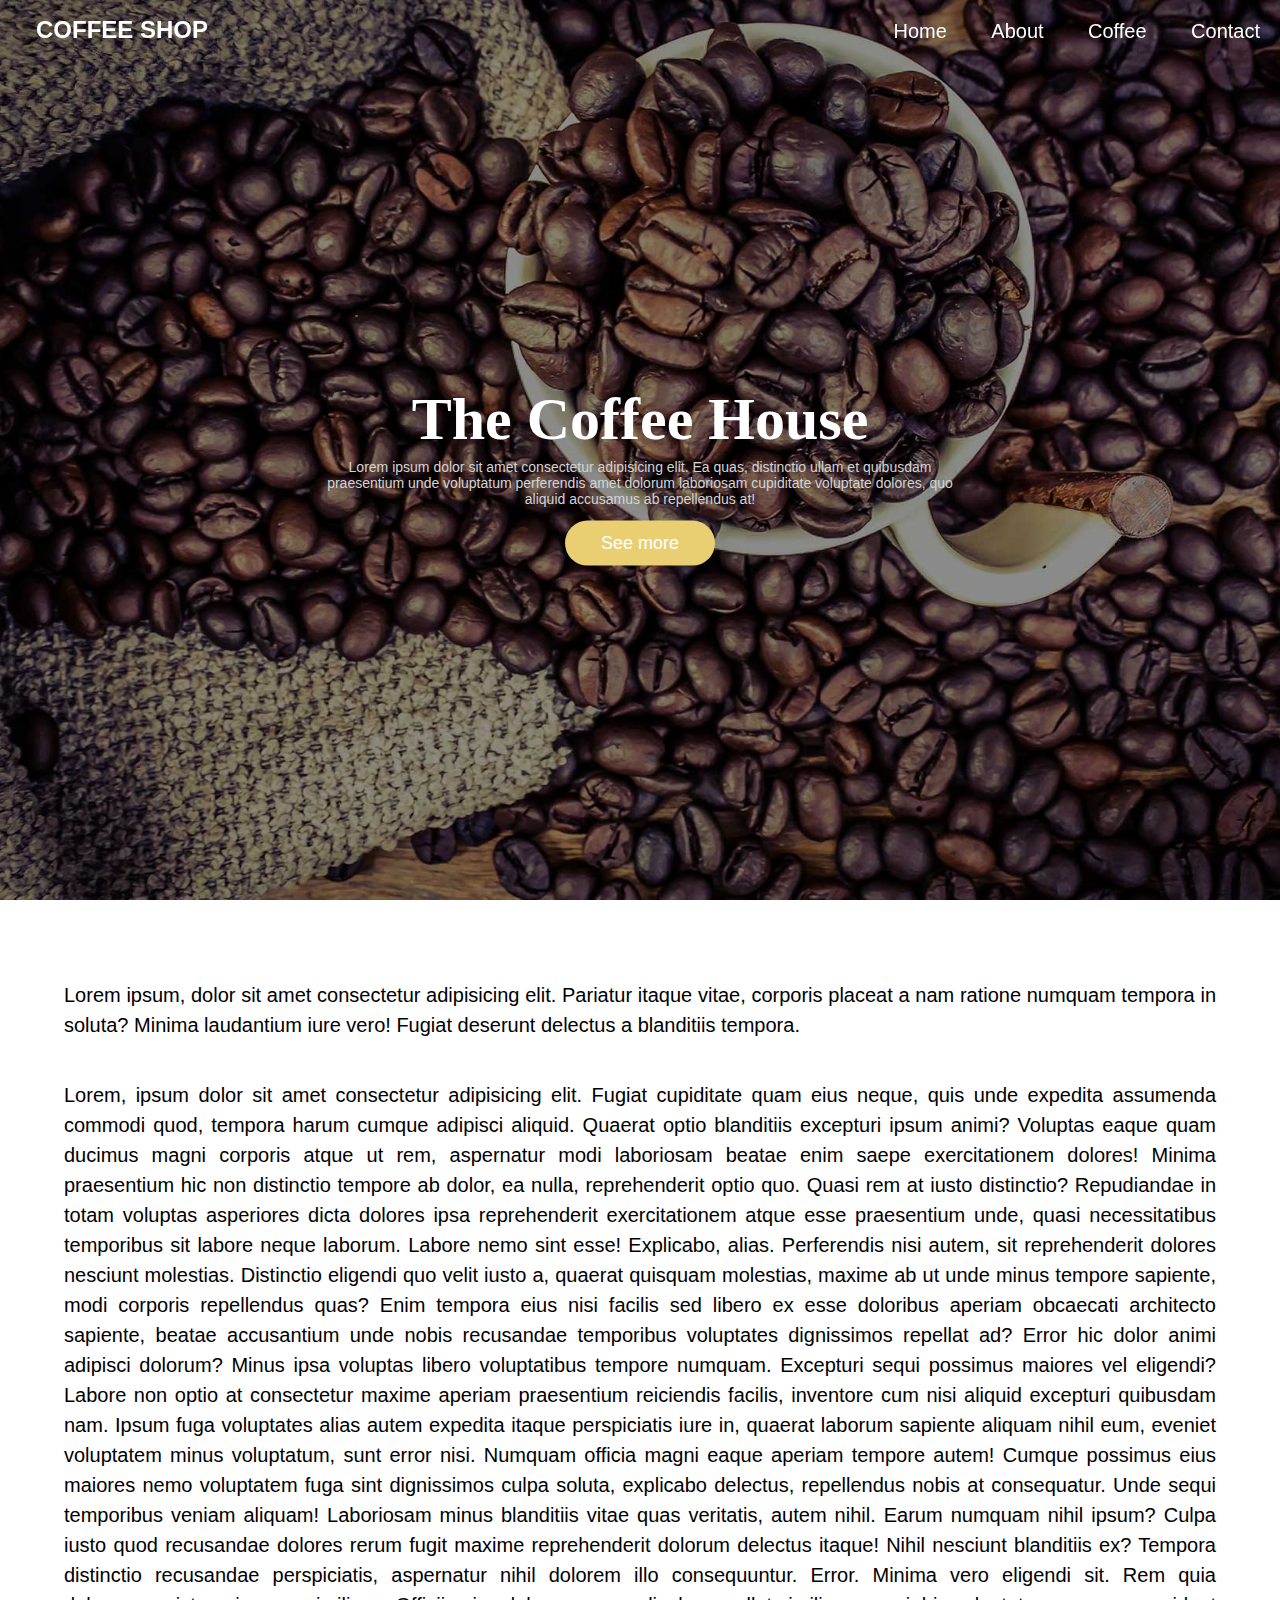
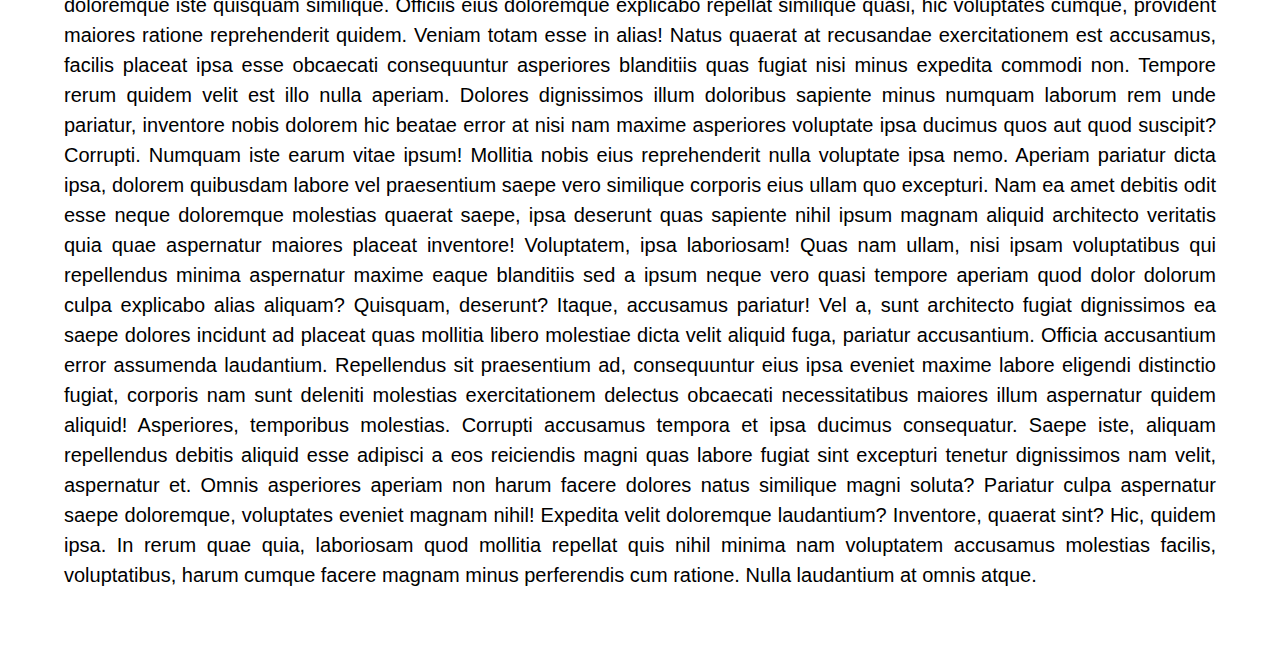
<file: Coffee Shop/index.html>
<!DOCTYPE html>
<html lang="en">
<head>
    <meta charset="UTF-8">
    <meta name="viewport" content="width=device-width, initial-scale=1.0">
    <meta http-equiv="X-UA-Compatible" content="ie=edge">
    <title>Coffee Shop</title>
    <link rel="stylesheet" href="style.css">
    <script src="jquery.min.js"></script>
</head>
<script>
    $(window).on("scroll", function(){
        if($(window).scrollTop() > 50) {
            $('.nav ul').addClass('black');
            $('.logo').addClass('white');
        } else {
            $('.nav ul').removeClass('black');
            $('.logo').removeClass('white');
        }
    });
</script>
<body>
    <div class="wrapper">
        <div class="header">
            <div class="logo">Coffee Shop</div>
            <div class="nav">
                <ul>
                    <li><a href="#">Home</a></li>
                    <li><a href="#">About</a></li>
                    <li><a href="#">Coffee</a></li>
                    <li><a href="#">Contact</a></li>
                </ul>
            </div>
            <div class="banner">
                <h2>The Coffee House</h2>
                <p>Lorem ipsum dolor sit amet consectetur adipisicing elit. Ea quas, distinctio ullam et quibusdam praesentium unde voluptatum perferendis amet dolorum laboriosam cupiditate voluptate dolores, quo aliquid accusamus ab repellendus at!</p>
                <button type="button">See more</button>
            </div>
        </div>
        <div class="content">
            <p>Lorem ipsum, dolor sit amet consectetur adipisicing elit. Pariatur itaque vitae, corporis placeat a nam ratione numquam tempora in soluta? Minima laudantium iure vero! Fugiat deserunt delectus a blanditiis tempora.</p>
            <p>Lorem, ipsum dolor sit amet consectetur adipisicing elit. Fugiat cupiditate quam eius neque, quis unde expedita assumenda commodi quod, tempora harum cumque adipisci aliquid. Quaerat optio blanditiis excepturi ipsum animi?
            Voluptas eaque quam ducimus magni corporis atque ut rem, aspernatur modi laboriosam beatae enim saepe exercitationem dolores! Minima praesentium hic non distinctio tempore ab dolor, ea nulla, reprehenderit optio quo.
            Quasi rem at iusto distinctio? Repudiandae in totam voluptas asperiores dicta dolores ipsa reprehenderit exercitationem atque esse praesentium unde, quasi necessitatibus temporibus sit labore neque laborum. Labore nemo sint esse!
            Explicabo, alias. Perferendis nisi autem, sit reprehenderit dolores nesciunt molestias. Distinctio eligendi quo velit iusto a, quaerat quisquam molestias, maxime ab ut unde minus tempore sapiente, modi corporis repellendus quas?
            Enim tempora eius nisi facilis sed libero ex esse doloribus aperiam obcaecati architecto sapiente, beatae accusantium unde nobis recusandae temporibus voluptates dignissimos repellat ad? Error hic dolor animi adipisci dolorum?
            Minus ipsa voluptas libero voluptatibus tempore numquam. Excepturi sequi possimus maiores vel eligendi? Labore non optio at consectetur maxime aperiam praesentium reiciendis facilis, inventore cum nisi aliquid excepturi quibusdam nam.
            Ipsum fuga voluptates alias autem expedita itaque perspiciatis iure in, quaerat laborum sapiente aliquam nihil eum, eveniet voluptatem minus voluptatum, sunt error nisi. Numquam officia magni eaque aperiam tempore autem!
            Cumque possimus eius maiores nemo voluptatem fuga sint dignissimos culpa soluta, explicabo delectus, repellendus nobis at consequatur. Unde sequi temporibus veniam aliquam! Laboriosam minus blanditiis vitae quas veritatis, autem nihil.
            Earum numquam nihil ipsum? Culpa iusto quod recusandae dolores rerum fugit maxime reprehenderit dolorum delectus itaque! Nihil nesciunt blanditiis ex? Tempora distinctio recusandae perspiciatis, aspernatur nihil dolorem illo consequuntur. Error.
            Minima vero eligendi sit. Rem quia doloremque iste quisquam similique. Officiis eius doloremque explicabo repellat similique quasi, hic voluptates cumque, provident maiores ratione reprehenderit quidem. Veniam totam esse in alias!
            Natus quaerat at recusandae exercitationem est accusamus, facilis placeat ipsa esse obcaecati consequuntur asperiores blanditiis quas fugiat nisi minus expedita commodi non. Tempore rerum quidem velit est illo nulla aperiam.
            Dolores dignissimos illum doloribus sapiente minus numquam laborum rem unde pariatur, inventore nobis dolorem hic beatae error at nisi nam maxime asperiores voluptate ipsa ducimus quos aut quod suscipit? Corrupti.
            Numquam iste earum vitae ipsum! Mollitia nobis eius reprehenderit nulla voluptate ipsa nemo. Aperiam pariatur dicta ipsa, dolorem quibusdam labore vel praesentium saepe vero similique corporis eius ullam quo excepturi.
            Nam ea amet debitis odit esse neque doloremque molestias quaerat saepe, ipsa deserunt quas sapiente nihil ipsum magnam aliquid architecto veritatis quia quae aspernatur maiores placeat inventore! Voluptatem, ipsa laboriosam!
            Quas nam ullam, nisi ipsam voluptatibus qui repellendus minima aspernatur maxime eaque blanditiis sed a ipsum neque vero quasi tempore aperiam quod dolor dolorum culpa explicabo alias aliquam? Quisquam, deserunt?
            Itaque, accusamus pariatur! Vel a, sunt architecto fugiat dignissimos ea saepe dolores incidunt ad placeat quas mollitia libero molestiae dicta velit aliquid fuga, pariatur accusantium. Officia accusantium error assumenda laudantium.
            Repellendus sit praesentium ad, consequuntur eius ipsa eveniet maxime labore eligendi distinctio fugiat, corporis nam sunt deleniti molestias exercitationem delectus obcaecati necessitatibus maiores illum aspernatur quidem aliquid! Asperiores, temporibus molestias.
            Corrupti accusamus tempora et ipsa ducimus consequatur. Saepe iste, aliquam repellendus debitis aliquid esse adipisci a eos reiciendis magni quas labore fugiat sint excepturi tenetur dignissimos nam velit, aspernatur et.
            Omnis asperiores aperiam non harum facere dolores natus similique magni soluta? Pariatur culpa aspernatur saepe doloremque, voluptates eveniet magnam nihil! Expedita velit doloremque laudantium? Inventore, quaerat sint? Hic, quidem ipsa.
            In rerum quae quia, laboriosam quod mollitia repellat quis nihil minima nam voluptatem accusamus molestias facilis, voluptatibus, harum cumque facere magnam minus perferendis cum ratione. Nulla laudantium at omnis atque.</p>
        </div>
    </div>
</body>

</html>
</file>
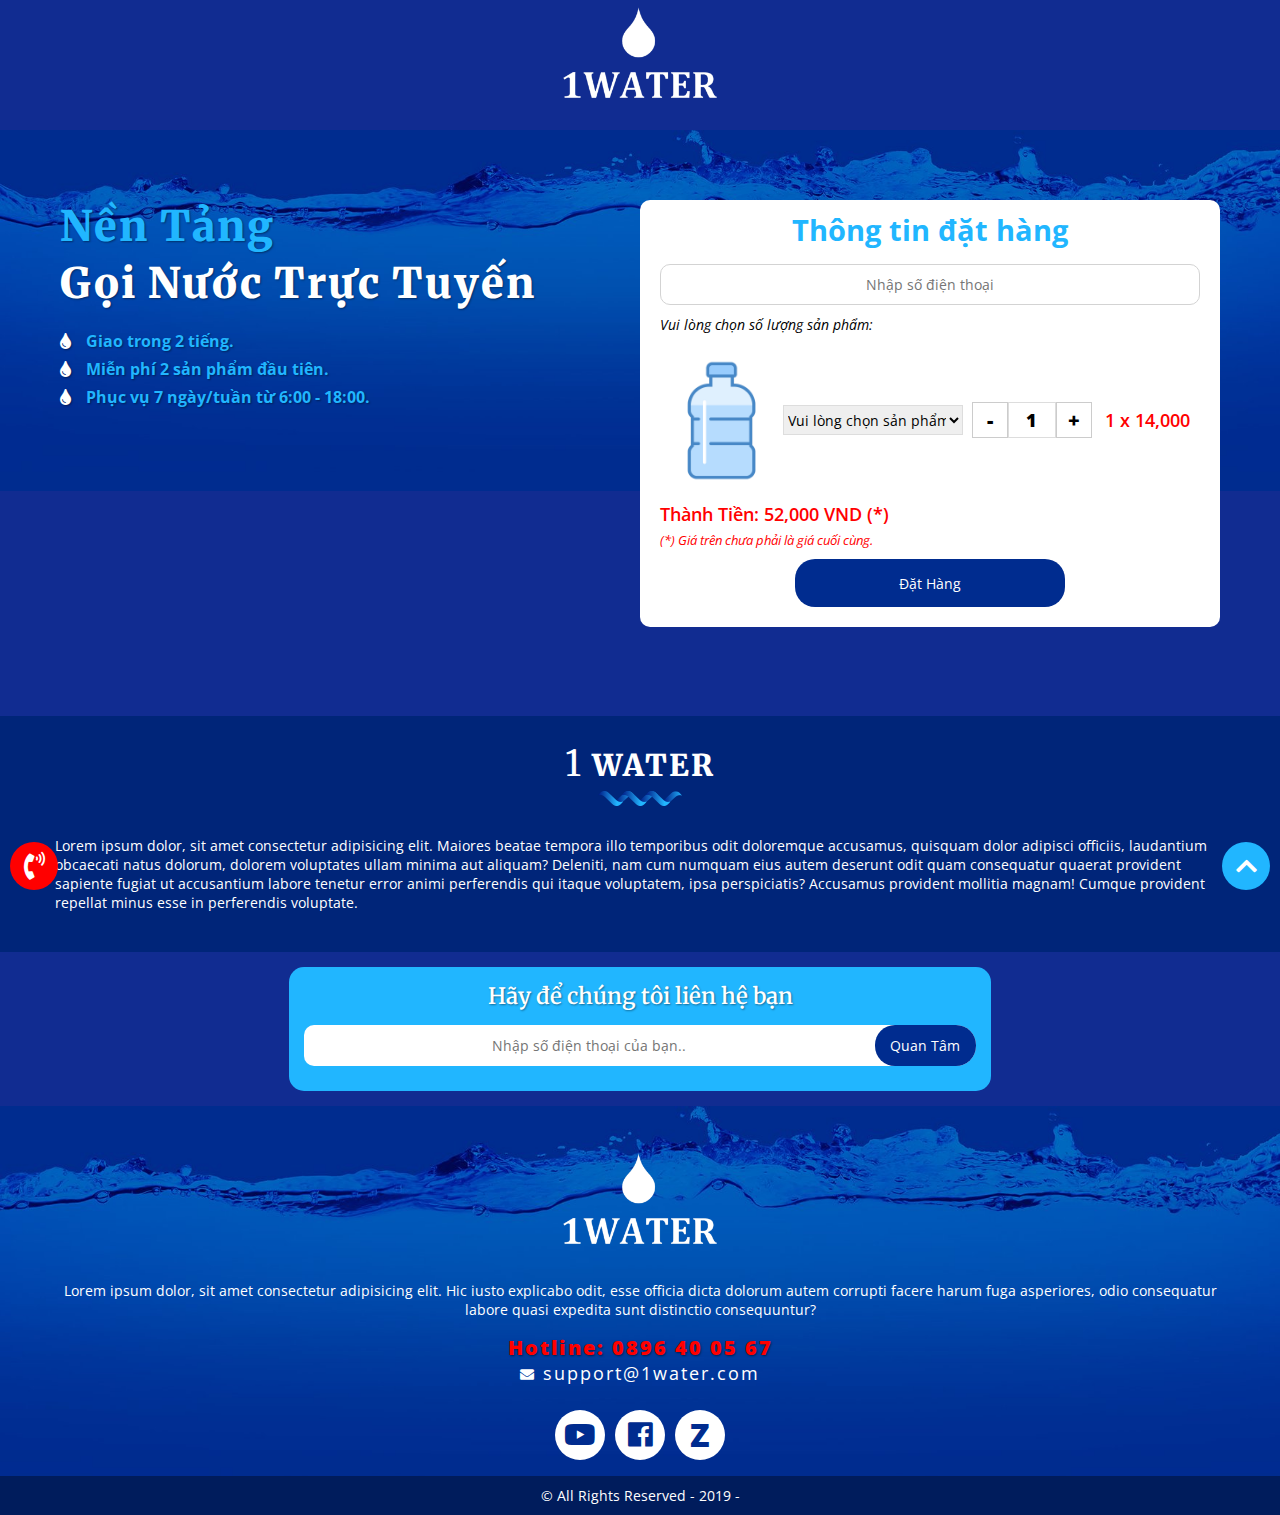
<file: Water/HomePage.html>
<!DOCTYPE html>
<html lang="en">
<head>
    <meta charset="UTF-8">
    <meta name="viewport" content="width=device-width, initial-scale=1.0">
    <meta http-equiv="X-UA-Compatible" content="ie=edge">
    <title>1 Water </title>
    <link href="https://fonts.googleapis.com/css?family=Merriweather:400,900|Open+Sans:400,700&amp;subset=vietnamese" rel="stylesheet">
    <link rel="stylesheet" href="css/fontawesome-all.min.css">
    <link rel="stylesheet" href="css/style.css">
</head>
<body>
    <div class="container primary-background-color">
        <!-- NAVBAR HEADER -->
        <div class="nav">
            <nav class="navbar">
                <div class="box box-logo">
                    <a href="#" class="logo">
                        <img src="./image/1water.png" alt="Logo 1 Water">
                    </a>
                </div>
                <!-- <div class="box btn-menu">
                    <i class="fas fa-bars"></i>
                </div> -->
            </nav>
        </div>
        <!-- CONTENT -->
        <div class="container">
            <section class="row box-banner background-sub-box">
                <div class="wrap-container">
                    <div class="box-delivery">
                        <div class="box box-intro">
                            <div class="heading">
                                <h3 class=" second-color-text"> Nền Tảng </h3>
                                <h3>Gọi Nước Trực Tuyến</h3>
                            </div>
                            <div class="content">
                                <ul class="check-list">
                                    <li>
                                        <p class="second-color-text text-shadow"><span class="fas fa-tint"></span>Giao trong 2 tiếng.</p>
                                    </li>
                                    <li>
                                        <p class="second-color-text text-shadow"><span class="fas fa-tint"></span>Miễn phí 2 sản phẩm đầu tiên.</p>
                                    </li>
                                    <li>
                                        <p class="second-color-text text-shadow"><span class="fas fa-tint"></span>Phục vụ 7 ngày/tuần từ 6:00 - 18:00.</p>
                                    </li>
                                </ul>
                            </div>
                        </div>
                        <div class="box block-form-product">
                            <form action="" class="form form-order">
                                <div class="title-form">
                                    <h3 class="second-color-text">Thông tin đặt hàng</h3>
                                </div>
                                <div class="form-group">
                                    <input type="tel" name="Phone" id="" placeholder="Nhập số điện thoại">
                                </div>
                                <div class="form-group" style="padding-bottom:0;">
                                    <p class="title-note">Vui lòng chọn số lượng sản phẩm: </p>
                                </div>
                                <div class="form-group block-product-sm">
                                    <div class="box box-product">
                                        <div class="box-img">
                                            <img src="image/Bottle-Water.png" alt="Bình nước khoáng 20L" >
                                        </div>
                                        <div class="box-content">
                                            <select name="Product" id="select-box">
                                                <option value="0" selected>Vui lòng chọn sản phẩm</option>
                                                <option value="1">Bình Nước 19 Lít</option>
                                                <option value="2">Bình Nước 20 Lít</option>
                                            </select>
                                            <div class="box-amount">
                                                <div class="sub"><strong>-</strong></div>
                                                <div class="box-value">1</div>
                                                <div class="add"><strong>+</strong></div>
                                            </div>
                                            <div class="label">
                                                <p class="text-label">1 x 14,000</p>
                                            </div>
                                        </div>
                                    </div>
                                </div>
                                <div class="form-group flex-column">
                                    <p class="text-label">Thành Tiền: 52,000 VND (*)</p>
                                    <p class="sub-note">(*) Giá trên chưa phải là giá cuối cùng.</p>
                                </div>
                                <div class="form-group">
                                    <button class="btn btn-submit legacy-background-btn">Đặt Hàng</button>
                                </div>
                            </form>
                        </div>
                        <div class="box box-intro-sm">
                                <div class="heading">
                                    <h3 class=" second-color-text"> Nền Tảng</h3>
                                    <h3>Gọi Nước Trực Tuyến</h3>
                                </div>
                                <div class="content">
                                    <ul class="check-list">
                                        <li>
                                            <p class="second-color-text text-shadow"><span class="fas fa-tint"></span>Giao trong 2 tiếng.</p>
                                        </li>
                                        <li>
                                            <p class="second-color-text text-shadow"><span class="fas fa-tint"></span>Miễn phí 2 sản phẩm đầu tiên.</p>
                                        </li>
                                        <li>
                                            <p class="second-color-text text-shadow"><span class="fas fa-tint"></span>Phục vụ 7 ngày/tuần từ 6:00 - 18:00.</p>
                                        </li>
                                    </ul>
                                </div>
                        </div>
                    </div>
                </div>
            </section>
            
            <section class="row box-introduction legacy-background-color ">
                <div class="wrap-container">
                    <div class="box-heading">
                        <h3 class="header-title"> <strong style="font-size:1.2em; font-family: 'Merriweather';">1</strong> WATER</h3>
                    </div>
                    <div class="box-content">
                        <p class="intro-text">Lorem ipsum dolor, sit amet consectetur adipisicing elit. Maiores beatae tempora illo temporibus odit doloremque accusamus, quisquam dolor adipisci officiis, laudantium obcaecati natus dolorum, dolorem voluptates ullam minima aut aliquam?
                        Deleniti, nam cum numquam eius autem deserunt odit quam consequatur quaerat provident sapiente fugiat ut accusantium labore tenetur error animi perferendis qui itaque voluptatem, ipsa perspiciatis? Accusamus provident mollitia magnam!
                        Cumque provident repellat minus esse in perferendis voluptate. </p>
                    </div>
                    <div class="box-advanced">
                        <div class="box-icon">
                            <i class="fas fa-shipping-fast"></i>
                            <strong class="text-center">Giao Hàng Nhanh</strong>
                        </div>
                        <div class="box-icon">
                            <i class="fas fa-gift"></i>
                            <strong class="text-center">Hệ Thống Tích Điểm Đổi Quà </strong>
                        </div>
                        <div class="box-icon">
                            <i class="far fa-thumbs-up"></i>
                            <strong class="text-center">Đồng Nhất Chất Lượng Và Giá Cả Theo Khu Vực</strong>
                        </div>
                        <div class="box-icon">
                            <i class="far fa-handshake"></i>
                            <strong class="text-center">Hệ Thống Trên 100 Đối Tác </strong>
                        </div>
                        <div class="box-icon">
                            <i class="fas fa-clipboard-list"></i>
                            <strong class="text-center">Lựa Chọn Và Đánh Giá Uy Tín Đối Tác </strong>
                        </div>
                    </div>
                </div>
            </section>

            <section class="row block-subscribe">
                <div class="wrap-container">
                    <form action="" class="form form-subscribe">
                        <div class="form-group justify-center">
                            <p class="title-form text-shadow">Hãy để chúng tôi liên hệ bạn</p>
                        </div>
                        <div class="form-group flex-column">
                            <input type="text" name="Email" placeholder="Nhập số điện thoại của bạn.." id="">
                            <button class="btn btn-subscribe legacy-background-btn" name="Subscribe">Quan Tâm</button>
                        </div>
                    </form>
                </div>
            </section>

            <section class="row block-footer background-sub-box">
                <div class="wrap-container">
                    <div class="logo-block-footer">
                        <div class="box box-logo">
                            <a href="#" class="logo">
                                <img src="./image/1water.png" alt="Logo 1 Water">
                            </a>
                        </div>
                        <div class="box-slogan">
                            <p class="text-center">Lorem ipsum dolor, sit amet consectetur adipisicing elit. 
                                Hic iusto explicabo odit, esse officia dicta dolorum autem corrupti facere harum fuga asperiores, 
                                odio consequatur labore quasi expedita sunt distinctio consequuntur?
                            </p>
                        </div>
                        <div class="box-contact">
                            <p class="hotline">Hotline: 0896 40 05 67</p>
                            <p class="mail"><i class="fas fa-envelope"></i> support@1water.com</p>
                        </div>
                        <div class="block-social">
                            <div class="item-social">
                                <a href="https://youtube.com" class="link-social"> <span class="fab fa-youtube"></span> </a>
                            </div>
    
                            <div class="item-social">
                                <a href="https://facebook.com/1Water-2297877773871539/" class="link-social"> <span class="fab fa-facebook"></span> </a>
                            </div>

                            <div class="item-social"><a href="tel:0907989977"><span class="zalo-icon">Z</span></a></div>
                        </div>
                    </div>
                </div>
                <div class="copy-right second-background-color">
                    <p>&copy All Rights Reserved - 2019 - </p>
                </div>
                <div id="block-btn-scroll" class="primary-background-btn"><i class="fas fa-chevron-up"></i></div>
                <a id="block-btn-call" href="tel:0907989977"><i class="fas fa-phone-volume"></i></a>

            </section>
            
        </div>
    </div>
    <script src="js/app.js"></script>
</body>
</html>
</file>
<file: Coffee Shop/style.css>
html, body { margin: 0; padding: 0; width: 100%; }
.wrapper { font-family: Arial, Helvetica, sans-serif;}
.header {width: 100%; height: 100vh; background: url('image/bg.jpg') no-repeat 50% 50%; background-size: cover;display: table;}
.logo { position: fixed; float: left; margin: 16px 36px; color: #fff;font-weight: 600; font-size: 24px; z-index: 9; text-transform: uppercase;}
.nav { position: fixed; width: 100%; z-index: 8;}
.black { background-color: #fff; }
.white { color: rgb(36, 35, 35);}
.nav ul { list-style: none; overflow: hidden; padding: 0;text-align: right; margin: 0;}
.nav ul li { display: inline-block; padding: 20px;}
.nav ul li a { text-align: center; color: #fff; text-decoration: none; font-size: 20px; }
.nav ul li:hover a{ border-bottom: 2px solid #fff; padding-bottom: 4px;}
.content { width: 90%; margin: 4em auto; box-sizing: border-box; font-size: 20px; line-height: 30px; text-align: justify;}
.content p { margin-top: 40px;}
.banner { position: absolute; top: 50%; left: 50%; transform: translate(-50%, -50%);text-align: center;}
.banner h2 { text-align: center; color: #fff; font-size: 60px; font-weight: 600; font-family: "Flash Back Demo"; margin-bottom: 0px;}
.banner p { text-align: center; color: #d3d3d3; font-size: 14px; font-weight: 100; margin-top: 5px;}
.banner button { color: #fff; background-color: #E9CF72; padding: 12px 36px; border: none; font-size: 18px; border-radius: 29px; font-weight: 400;}
</file>
<file: Water/css/style.css>
* { margin: 0; padding: 0; font-family: "Open Sans", sans-serif; font-weight: 400; font-size: 14px; text-decoration: none; color: #FFF;}
*, *::before, *::after { box-sizing: border-box;}
div { display: block; box-sizing: border-box;}
p { font-weight: 400;}
a { text-decoration: none; }
h3 { font-weight: 900;}
img { width: 100%; height: 100%;}
ul { list-style: none;}
.title-form { display:flex; align-items: center; justify-content: center; margin-bottom: 5px;}
.flex-column { flex-direction: column !important; align-items: center; justify-content: space-between;}
.flex-row { flex-direction: row !important;}
.primary-color-text { color: #FFF;}
.second-color-text { color: #21B6FF;}
.text-left { text-align: left;}
.text-center { text-align: center;}
.text-uppercase { text-transform: uppercase;}
.justify-center { justify-content: center !important;}
.text-small { color: #FFF !important; font-size: 16px; font-weight: 400;}
.text-shadow { text-shadow: 1px 1px 2px rgba(0, 0, 0, 0.4);}
.primary-background-color { background: #112C91;}
.second-background-color {background: #001C5C;}
.primary-background-btn { background: #21B6FF;}
.legacy-background-btn { background: #002C8F;}
.legacy-background-color { background: #002579;}
.container { overflow: auto; width: 100%; position: relative;}
.wrap-container { position: relative; width: 100%; height: auto; margin: 0 auto; padding: 0 15px; max-width: 1200px; display: flex; flex-direction: column; justify-content: center; align-items: center;}
.row { display: inline-block; overflow: auto; width: 100%; margin: 15px auto;}
.form-group { width: 100%; box-sizing: border-box; margin-bottom: 10px; display: flex; flex-direction: row; justify-content: space-between; align-items: center;}
.btn { display: block; width: 100%; height: 36px; margin: 0 auto; color: #FFF; border: none;}
.nav {display: flex; flex-direction: row; max-width: 1200px; position: relative; margin: 0 auto;}
.navbar { display: flex; flex-direction: row; align-items: center; justify-content: center; width: 100%; height: inherit; padding: 0 15px;}
.box-logo, .btn-menu { display: flex; align-items: center; justify-content: center;}
.box-logo { flex: 7;}
.box-logo .logo { font-size: 2.2em; font-family: 'Merriweather', sans-serif; font-weight: 900; letter-spacing: 2px; }
.logo { width: 160px; height: auto; margin: 5px 0;}
.btn-menu { flex: 1; }
.btn-menu .fa-bars { font-size: 32px;}
.background-sub-box {background:  url('../image/water_separator.jpg'); background-size: contain; background-position: top; height: auto; overflow: hidden; background-repeat: no-repeat; }
.box-banner { margin: 10px 0; padding: 15px 0;}
.box-delivery { display: flex; flex-direction: column; justify-content: space-between; align-items: flex-start;}
.box-intro, .box-info-sm  { display: flex; flex-direction: column; align-items: flex-start; justify-content: space-around;}
.box-intro .heading, .box-info-sm .heading { flex: 1; padding: 10px 0; }
.box-intro-sm { padding-top: 15px;}
.heading { display: flex; flex-direction: column; justify-content: flex-start; align-items: flex-start;}
.heading h3 { font-size: 2em; letter-spacing: 2px; word-wrap: break-word; font-family: 'Merriweather'; text-shadow: 1px 1px 2px rgba(0, 0, 0, 0.4); margin-bottom: 5px;}
.heading span { font-weight: 900; font-size: 1em; font-family: 'Merriweather'; text-shadow: 1px 1px 2px rgba(0, 0, 0, 0.4);}
.content { display: flex; flex-direction: column; justify-content: space-between; align-items: flex-start; }
.content .intro-text { font-weight: 400; line-height: 24px; padding: 8px 0;}
.check-list { display: flex; flex: 1; flex-direction: column; justify-content: space-around; align-items: flex-start; margin: 8px 0;}
.check-list li { display: inline-block; width: 100%; line-height: 18px; margin: 0 0 10px 0;}
.check-list li p { font-weight: 700; font-size: 16px;}
.check-list p span { padding: 0 15px 0 0;}
.check-list .fa-tint { color: #FFF; font-weight: 700; font-size: 16px;}
.form { display: flex; overflow: auto; flex-direction: column;}
.form-group { display: flex; flex-direction: row; align-items: flex-start; justify-content: space-between;}
.form-order { background: #FFF; border-radius: 10px; padding: 10px 15px;}
.form-group input { width: 100%; border: 1px solid lightgray; padding: 10px; border-radius: 10px; color: #000; text-align: center; }
.form-group input:focus { border: 1px solid #21B6FF; outline: none;}
.title-note { color: #000; display: flex; flex: 1; font-size: 14px; font-style: italic;}
.box-product { display: flex; flex-direction: column; justify-content: space-around; align-items: flex-start; margin: 10px 0;}
.box-product:hover { border: 1px solid #21B6FF; outline: none;}
.box-img { display: flex; flex-direction: column; width: 35%; height: auto;}
.box-content { display: flex; flex-direction: column; height: auto; justify-content: space-between; align-items: center;}
.box-content .label { display: flex; justify-content: center; align-items: center; padding: 8px 0;}
.box-content .title-text-product { text-align: center; color: #000; font-weight: 700;}
#select-box { display: flex; justify-content: center; align-items: center; height: 30px; color: #000; border:1px solid #DDD; margin: 5px 0;}
#select-box option { color: #000;}
.box-amount { display: flex; flex-direction: row; justify-content: center; align-items: center;  margin: 0 auto;}
.sub, .add { width: 36px; height: 36px; display: flex; justify-content: center; align-items: center; background: #FFF; border: 1px solid #ccc;}
.sub strong, .add strong { color: #000 !important; font-size: 20px; font-weight: 900; }
.box-value{ width: 48px; height: 36px; display: flex; justify-content: center; align-items: center; font-size: 18px; color: #000; border: 1px solid #DDD; font-weight: 900;} 
.btn-submit { width: 50%; display: flex; border-radius: 20px; height: 48px; justify-content: center; align-items: center;}
.btn-submit:hover, .btn-subscribe:hover { border: 2px solid #21B6FF; background: #FFF; color: #002C8F; font-weight: 700; box-shadow: 0 0 3px rgba(0, 44, 143, 0.65); }
.box-introduction { display: flex; flex-direction: column; justify-content: center; align-content: center; padding: 25px 0;}
.box-heading { display: flex; flex-direction: column; justify-content: center; align-items: center; width: 100%; height: auto; margin-bottom: 15px; padding-bottom: 15px; background: url('../image/heading-bg.png'); background-repeat: no-repeat; background-position: bottom; }
.box-advanced, .box-icon { display: flex; align-items: center; justify-content: center;}
.box-advanced { flex-direction: row; }
.box-icon { flex-direction: column; padding: 15px 10px; display: none;}
.box-icon:not(:last-child) { border-right: 1px solid #FFF;}
.box-icon .fa-shipping-fast, .box-icon .fa-gift, .box-icon .fa-thumbs-up, .box-icon .fa-handshake, .box-icon .fa-clipboard-list { font-size: 3em; color: #FFF;}
.box-icon-animation {display: flex; animation: reason-animation 1s ease-out; animation-fill-mode: both;}

.sub-header { font-weight: 600; font-size: 18px; letter-spacing: 2px;}
.header-title { font-weight: 900; font-size: 30px; font-family: 'Merriweather', sans-serif; letter-spacing: 2px; padding-bottom: 5px;}
.sub-note { color: #FF0000; font-size: 13px; font-style: italic; font-weight: 400;}
.intro-text { padding: 15px 0;}
.form-subscribe { background: #21B6FF; padding: 15px; border-radius: 15px;}
.btn-subscribe { width: 120px; height: 36px; border-radius: 15px;}
.btn-subscribe:hover { border-color: #112C91;}
.title-form { font-size: 16px; color: #FFF; font-family: 'Merriweather', sans-serif; font-weight: 600;}
.text-label { color: #FF0000; font-size: 12px; font-weight: 600; margin: 5px 0;}
.block-footer { display: flex; flex-direction: column; justify-content: flex-end; align-items: center; width: 100%; padding-top: 25px; background-size: cover;}
.logo-block-footer { display: flex; flex-direction: column; align-items: center; margin: 15px 0;}
.logo-block-footer .box-logo .logo { width: 160px; height: auto;}

.box-slogan { display: flex; flex-direction: column; justify-content: space-around; align-items: center; margin: 15px 0;}
.box-contact { display: flex; flex-direction: column; align-items: center; justify-content: space-between; width: 100%;}
.hotline { font-size: 1.4em; color: #FF0000; text-shadow: 1px 1px 2px rgba(0, 0, 0, .5); font-weight: 900; letter-spacing: 2px}
.mail { font-size: 1.3em; letter-spacing: 2px;}

.block-social { display: flex; flex-direction: row; justify-content: center; align-items: center; padding: 15px 0; width: 100%; height: auto; margin: 10px 0;}
.item-social { display: flex; justify-content: center; align-items: center; background: #FFF; border-radius: 25px; width: 50px; height: 50px; margin: 0 5px;}
.item-social .fa-youtube, .item-social .fa-facebook { color: #002C8F; font-size: 28px;}
.zalo-icon { color: #002C8F; text-transform: uppercase; font-weight: 900; font-size: 32px;}
.copy-right { display: flex; width: 100%; padding: 10px 0; align-items: center; justify-content: center; position: absolute; bottom: 0; left: 0; }
#block-btn-scroll, #block-btn-call { display: flex; flex-direction: column; justify-content: center; align-items: center; position: fixed; width: 48px; height: 48px; border-radius: 24px; z-index: 99;}
#block-btn-scroll { bottom: 10px; right: 10px; animation-name: go-up; animation-duration: .4s;  animation-iteration-count: infinite; animation-direction: alternate; animation-timing-function: ease-out; animation-fill-mode: backwards; animation-delay: 0s;}
#block-btn-scroll .fa-chevron-up { font-size: 24px; font-weight: 900; color: #FFF; }
#block-btn-call { bottom: 10px; left: 10px; background: #FF0000;}
#block-btn-call .fa-phone-volume { font-size: 28px; font-weight: 900; color: #FFF; animation-name: shake; animation-duration: .4s;  animation-iteration-count: infinite; animation-direction: alternate; animation-timing-function: ease-out; animation-fill-mode: backwards; animation-delay: 0s;}

@keyframes reason-animation {
    0% { transform: scale(.1); opacity: 0;}
    85% { transform: scale(1.05); opacity: 1;}
    100% { transform: scale(1);}
}

@keyframes go-up {
    0% { transform: translateY(10px); }
    100% { transform: translateY(-5px); }
}

@keyframes shake {
    0% { transform: translate(0px, 0px) rotate(0deg);}
    100% { transform: translate(1px, 1px) rotate(-60deg); }
}

@media only screen and (min-width: 320px) and (max-width: 480px) {
    .box-intro { display: none;}
    .heading h3 { font-size: 1.69em;}
    .form-order .title-form h3 { font-size: 1.3em; font-weight: 700; padding-bottom: 10px;}
    .box-product { width: 100%; flex-direction: row; justify-content: center; align-items: center;}
    .box-img { width: 50%;}
    .box-amount { width: 100%;}
    .box-product .text-label {margin: 0 10px; text-align: right;}
    .form-group .text-label { font-size: 1.3em;}
    .block-product-sm { flex-direction: column;}
    .form-subscribe { width: 100%;}
    .btn-subscribe { margin-top: 10px;}
    .box-advanced { flex-direction: column;}
    .box-icon:not(:last-child) { border: 0;}
    .box-icon strong { color: #FFF; padding-top: 15px; font-weight: 500; font-size: 1em;}
}

@media only screen and (min-width: 481px) and (max-width: 767px) {
    .box-delivery { width: 100%;}
    .box-intro { display: none;}
    .form-order .title-form h3 { font-size: 1.8em; font-weight: 700; padding-bottom: 10px;}
    .box-img { width: 25%;}
    .box-product .box-content { flex-direction: row;}
    .box-product .text-label {margin: 0 10px; text-align: right;}
    .box-product { flex-direction: row; align-items: center; }
    .form-group .text-label { font-size: 1.3em;}
    .form-subscribe { width: 100%;}
    .box-amount { width: auto; margin-left: 5px; flex: 1;}
    .form-subscribe .form-group:nth-child(2) { flex-direction: row !important; background: #FFF; border-radius: 20px; justify-content: center; align-items: center;}
    .form-subscribe input[name="Email"] { margin: 0; border-color: transparent; }
    .btn-subscribe { width: 136px; height: 41px; border-radius: 20px;}
    .box-icon { padding: 15px;}
    .box-icon strong { color: #FFF; padding-top: 15px; font-weight: 500; font-size: .9em;}
}

@media only screen and (min-width: 768px) and (max-width: 960px) {
    .box-intro-sm { display: none;}
    .box-banner { padding: 42px 0;}
    .box-delivery { flex-direction: row; justify-content: space-between; align-items: baseline;}
    .box-intro, .block-form-product {flex: 1; margin: 0 5px;}
    .block-form-product { width: 60%;}
    .box-content { margin: 5px 0;}
    .box-img { width: 35%;}
    .box-product .box-content { flex-direction: column;}
    .box-product .text-label {margin: 0 5px; text-align: right;}
    .box-product { flex-direction: column; align-items: center; margin: 0;}
    .form-group .text-label { font-size: 1.3em;}
    .box-amount { flex: 1;}
    .box-product .text-label {margin: 0 5px; text-align: right; font-size: 12px;}
    .box-product .box-content { flex-direction: row;}
    #select-box { width: 180px; margin-right: 5px;}
    .form-subscribe { width: 80%;}
    .form-subscribe .form-group:nth-child(2) { flex-direction: row !important; background: #FFF; border-radius: 20px; justify-content: center; align-items: center;}
    .form-subscribe input[name="Email"] { margin: 0; border-color: transparent; }
    .btn-subscribe { width: 136px; height: 41px; border-radius: 20px;}
    .box-icon { padding: 15px 25px;}
    .box-icon strong { color: #FFF; padding-top: 15px; font-weight: 400; font-size: 1.2em;}
}

@media only screen and (min-width: 961px) and (max-width: 1023px) {
    .box-intro-sm { display: none;}
    .heading h3 { width: 65%;}
    .box-delivery { flex-direction: row; justify-content: space-between; align-items: baseline;}
    .box-intro, .block-form-product { width: 48%; margin: 0 5px;}
    .block-form-product { width: 60%;}
    .box-product { margin: 0;}
    .form-group .text-label { font-size: 1.3em;}
    .form-subscribe .form-group:nth-child(2) { flex-direction: row !important; background: #FFF; border-radius: 20px; justify-content: center; align-items: center;}
    .form-subscribe input[name="Email"] { margin: 0; border-color: transparent; }
    .btn-subscribe { width: 136px; height: 41px; border-radius: 20px;}
    .box-icon { padding: 15px 25px;}
    .box-icon strong { color: #FFF; padding-top: 15px; font-weight: 400; font-size: 1.2em;}
}

@media only screen and (min-width: 1024px) {
    .box-delivery { width: 100%;}
    .box-intro-sm { display: none;}
    .box-banner { padding: 60px 0;}
    .heading h3 {font-size: 3em;}
    .form-order .title-form h3 { font-size: 1.8em; font-weight: 700; padding-bottom: 10px;}
    .box-logo .logo { font-size: 3em;}
    .box-delivery { flex-direction: row; justify-content: space-between; align-items: baseline;}
    .form-order { padding: 10px 20px;   }
    .box-intro, .block-form-product { margin: 0 5px; flex: 1;}
    .block-form-product { width: 60%;}
    .block-product-sm { flex-direction: column; margin: 10px 0;}
    .box-product .box-content {flex-direction: row; width: 100%}
    #select-box { width: 180px; margin-right: 5px;}
    .box-img { width: 160px;}
    .form-group .text-label { font-size: 1.3em;}
    .box-product { flex-direction: column; margin: 5px 0; width: 100%; align-items: center;}
    .box-product .text-label {margin: 0 10px; text-align: right;}
    .block-subscribe { display: flex; justify-content: center; align-items: center;}
    .form-subscribe { width: 60%;}
    .form-subscribe .form-group:nth-child(2) { flex-direction: row !important; background: #FFF; border-radius: 20px; justify-content: center; align-items: center;}
    .form-subscribe input[name="Email"] { margin: 0; border-color: transparent; }
    .form-subscribe .title-form { font-size: 1.6em;}
    .btn-subscribe { height: 41px; border-radius: 20px;}
    .box-icon { padding: 15px 25px;}
    .box-icon strong { padding-top: 15px;}
}

@media only screen and (min-width: 1200px) {
    .box-product { flex-direction: row; margin: 5px 0; width: 100%; align-items: center;}
}
</file>
